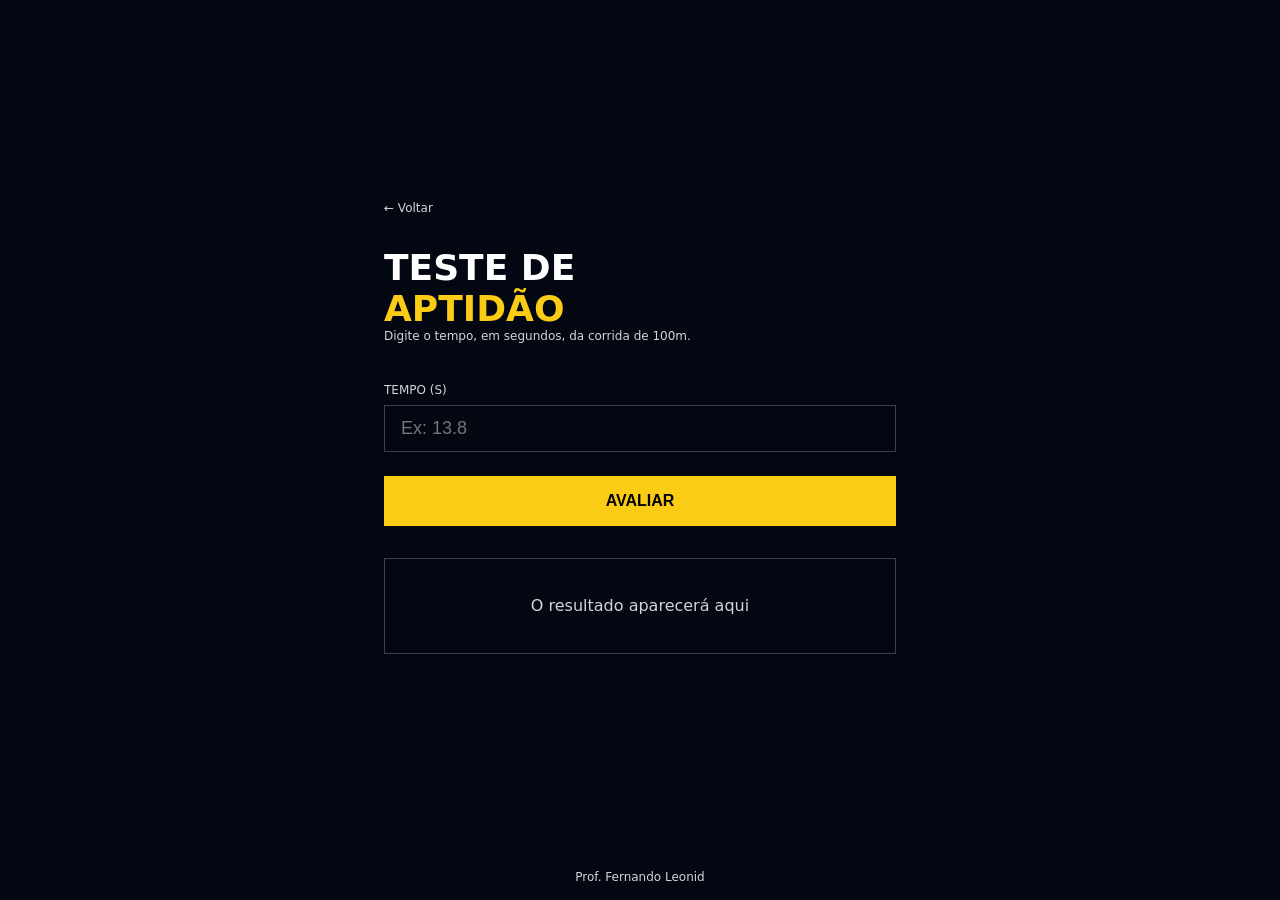
<file: 01-teste-aptidao/index.html>
<!DOCTYPE html>
<html lang="pt-BR">

<head>
  <meta charset="UTF-8" />
  <meta name="viewport" content="width=device-width, initial-scale=1.0" />
  <title>Teste de Aptidão</title>
  <link rel="stylesheet" href="style.css" />
  <script src="./main.js" defer></script>
</head>

<body>
  <main>
    <div class="conteudo">
      <a href="../index.html" class="voltar">← Voltar</a>

      <h1>
        Teste de <span>Aptidão</span>
      </h1>
      <p class="descricao">
        Digite o tempo, em segundos, da corrida de 100m.
      </p>

      <label>Tempo (s)</label>
      <input id="numero" type="number" placeholder="Ex: 13.8" />

      <button onclick="avaliar()">Avaliar</button>

      <div id="resultado" class="resultado">
        O resultado aparecerá aqui
      </div>
    </div>
  </main>

  <footer>
    <p>Prof. Fernando Leonid</p>
  </footer>

</body>

</html>
</file>
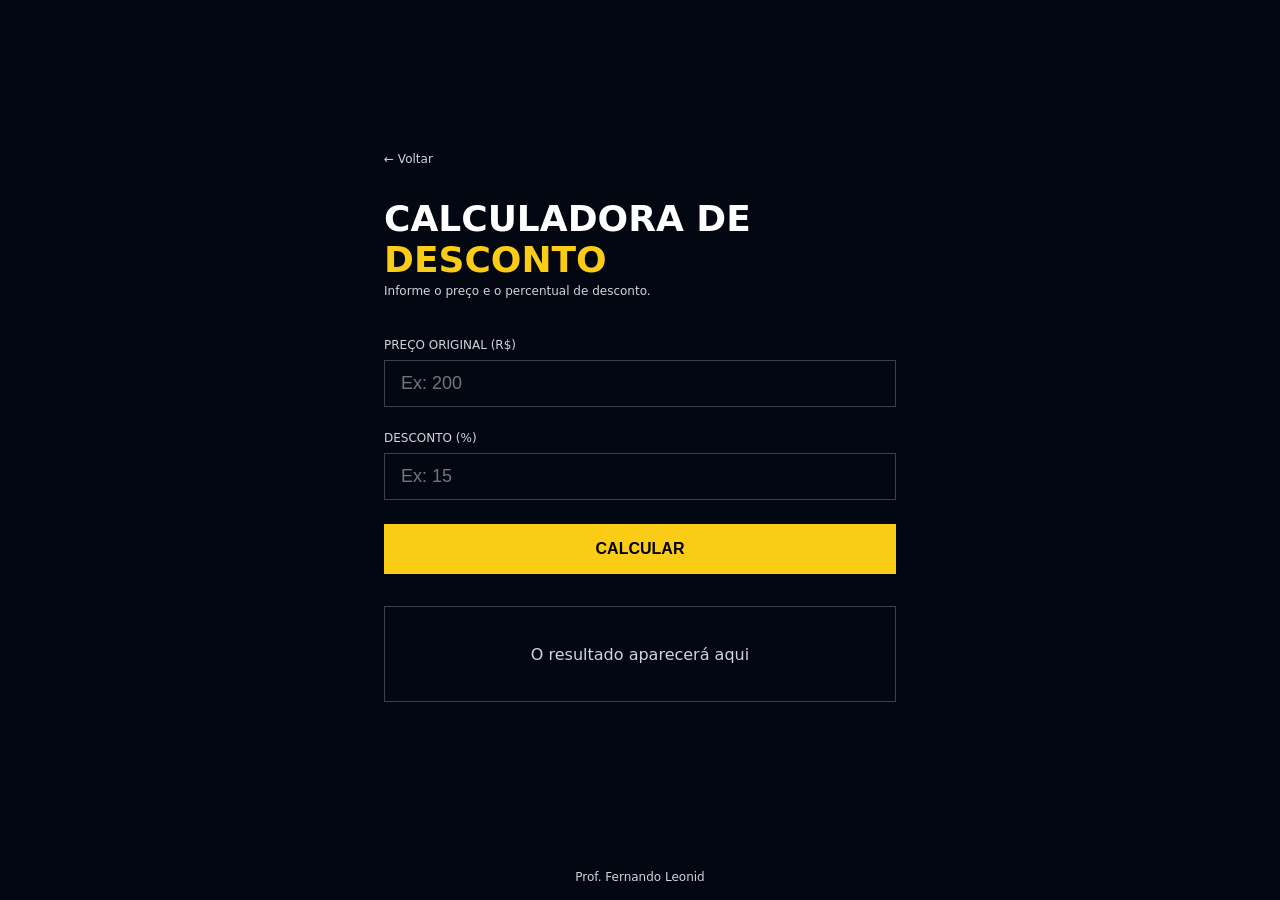
<file: 02-calculadora-desconto/index.html>
<!DOCTYPE html>
<html lang="pt-BR">

<head>
  <meta charset="UTF-8" />
  <meta name="viewport" content="width=device-width, initial-scale=1.0" />
  <title>Calculadora de Desconto</title>
  <link rel="stylesheet" href="style.css" />
  <script src="./script.js" defer></script>
</head>

<body>

  <main>
    <div class="conteudo">

      <a href="../index.html" class="voltar">← Voltar</a>

      <h1>Calculadora de <span>Desconto</span></h1>
      <p class="descricao">Informe o preço e o percentual de desconto.</p>

      <label>Preço Original (R$)</label>
      <input id="preco" type="number" placeholder="Ex: 200" />

      <label>Desconto (%)</label>
      <input id="desconto" type="number" placeholder="Ex: 15" />

      <button onclick="calcularDesconto()">Calcular</button>

      <div id="resultado" class="resultado">
        O resultado aparecerá aqui
      </div>

    </div>
  </main>

  <footer>
    <p>Prof. Fernando Leonid</p>
  </footer>

 
</body>

</html>
</file>
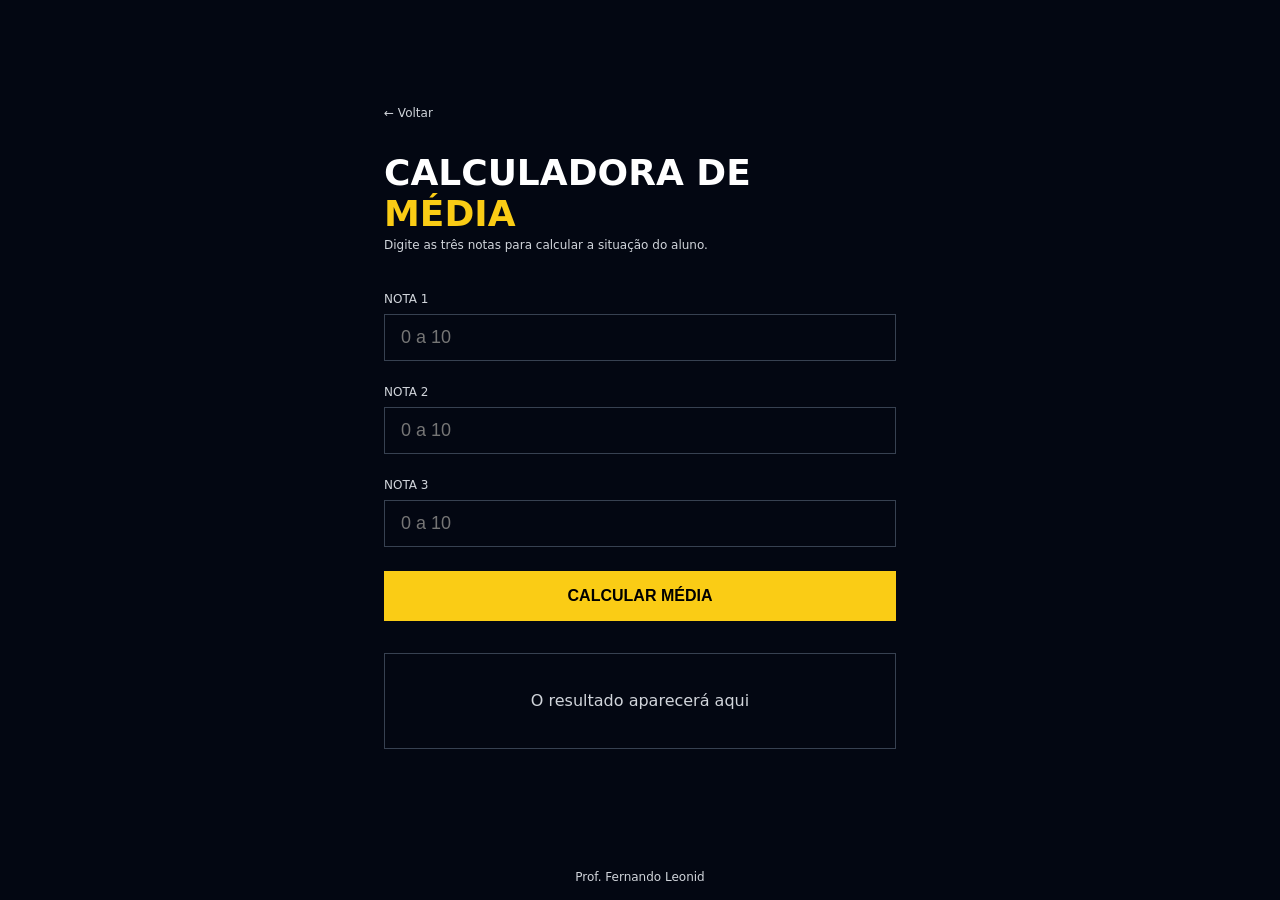
<file: 03-calculadora-media/index.html>
<!DOCTYPE html>
<html lang="pt-BR">

<head>
  <meta charset="UTF-8" />
  <meta name="viewport" content="width=device-width, initial-scale=1.0" />
  <title>Calculadora de Média</title>
  <link rel="stylesheet" href="style.css" />
  
  <script src="./main.js"defer></script>
</head>

<body>

  <main>
    <div class="conteudo">

      <a href="../index.html" class="voltar">← Voltar</a>

      <h1>
        Calculadora de
        <span>Média</span>
      </h1>
      <p class="descricao">Digite as três notas para calcular a situação do aluno.</p>

      <label>Nota 1</label>
      <input id="nota1" type="number" placeholder="0 a 10" />

      <label>Nota 2</label>
      <input id="nota2" type="number" placeholder="0 a 10" />

      <label>Nota 3</label>
      <input id="nota3" type="number" placeholder="0 a 10" />

      <button onclick="calcularMedia()">Calcular Média</button>

      <div id="resultado" class="resultado">
        O resultado aparecerá aqui
      </div>

    </div>
  </main>

  <footer>
    <p>Prof. Fernando Leonid</p>
  </footer>

</body>

</html>
</file>
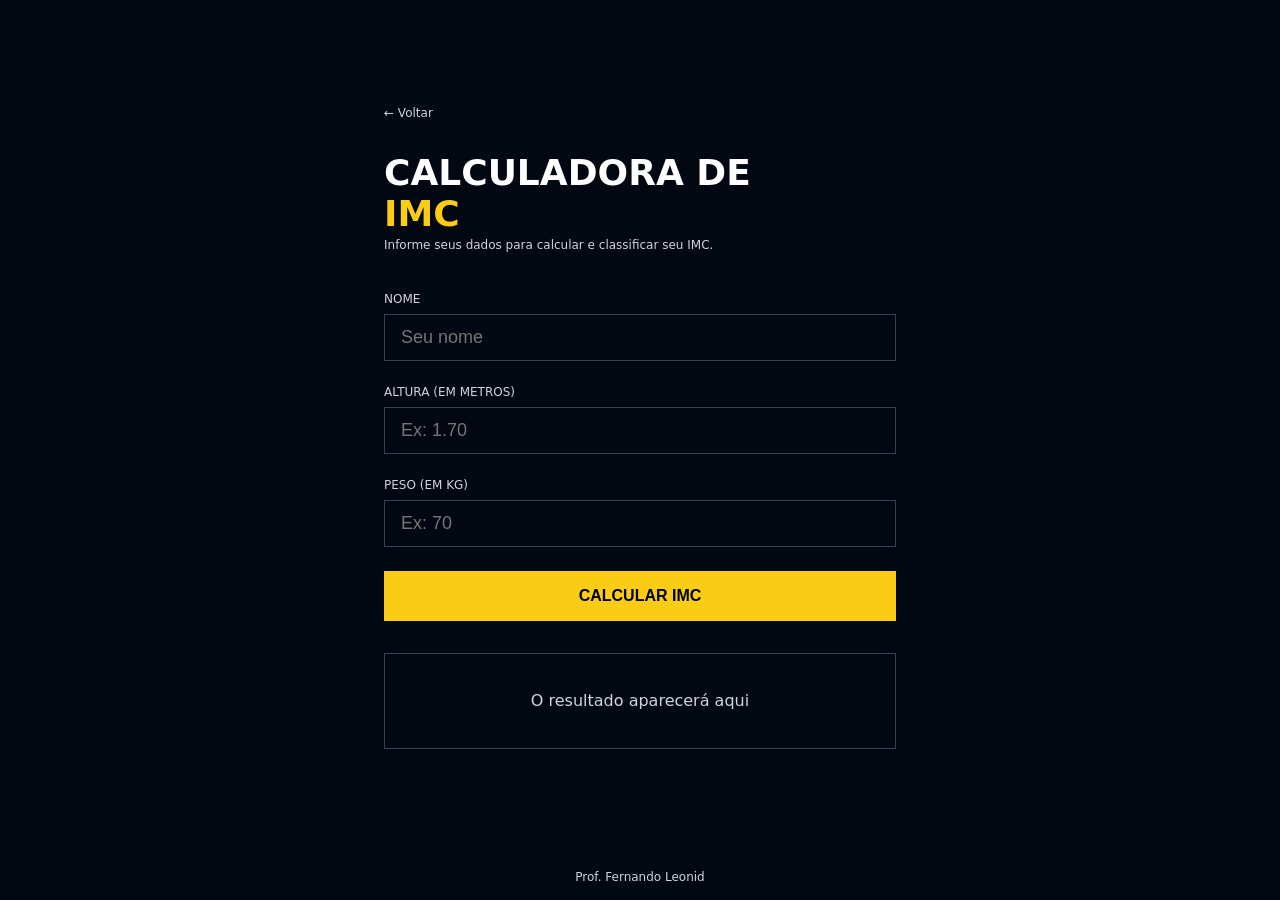
<file: 04-calculadora-imc/index.html>
<!DOCTYPE html>
<html lang="pt-BR">

<head>
  <meta charset="UTF-8" />
  <meta name="viewport" content="width=device-width, initial-scale=1.0" />
  <title>Calculadora de IMC</title>
  <link rel="stylesheet" href="style.css" />
   <script src="./script.js"defer></script>
</head>

<body>

  <main>
    <div class="conteudo">

      <a href="../index.html" class="voltar">← Voltar</a>

      <h1>
        Calculadora de
        <span>IMC</span>
      </h1>
      <p class="descricao">Informe seus dados para calcular e classificar seu IMC.</p>

      <label>Nome</label>
      <input id="nome" type="text" placeholder="Seu nome" />

      <label>Altura (em metros)</label>
      <input id="altura" type="number" placeholder="Ex: 1.70" step="0.01" />

      <label>Peso (em kg)</label>
      <input id="peso" type="number" placeholder="Ex: 70" />

      <button onclick="calcularIMC()">Calcular IMC</button>

      <div id="resultado" class="resultado">
        O resultado aparecerá aqui
      </div>

    </div>
  </main>

  <footer>
    <p>Prof. Fernando Leonid</p>
  </footer>

 
</body>

</html>
</file>
<file: 01-teste-aptidao/style.css>
* {
  margin: 0;
  padding: 0;
  box-sizing: border-box;
}

body {
  background-color: #030712;
  min-height: 100vh;
  display: flex;
  flex-direction: column;
  font-family: system-ui, sans-serif;
}

main {
  flex: 1;
  display: flex;
  align-items: center;
  justify-content: center;
  padding: 2rem;
}

.conteudo {
  width: 100%;
  max-width: 32rem;
}

.voltar {
  display: block;
  margin-bottom: 2rem;
  color: #d1d5db;
  font-size: 0.75rem;
  text-decoration: none;
  transition: color 0.2s;
}

.voltar:hover {
  color: #facc15;
}

h1 {
  display: flex;
  flex-direction: column;
  font-size: 2.25rem;
  font-weight: 900;
  color: #fff;
  text-transform: uppercase;
}

h1 span {
  color: #facc15;
}

.descricao {
  margin-bottom: 2.5rem;
  color: #d1d5db;
  font-size: 0.75rem;
}

label {
  display: block;
  margin-bottom: 0.5rem;
  color: #d1d5db;
  font-size: 0.75rem;
  text-transform: uppercase;
}

input {
  width: 100%;
  padding: 0.75rem 1rem;
  margin-bottom: 1.5rem;
  color: #fff;
  font-size: 1.125rem;
  background: transparent;
  border: 1px solid #374151;
  outline: none;
  transition: border-color 0.2s;
}

input:focus {
  border-color: #facc15;
}

button {
  width: 100%;
  padding: 1rem;
  margin-bottom: 2rem;
  color: #000;
  font-weight: 900;
  font-size: 1rem;
  background-color: #facc15;
  border: none;
  text-transform: uppercase;
  cursor: pointer;
  transition: background-color 0.2s;
}

button:hover {
  background-color: #fde047;
}

.resultado {
  display: flex;
  min-height: 6rem;
  padding: 1.5rem;
  text-align: center;
  color: #d1d5db;
  border: 1px solid #374151;
  align-items: center;
  justify-content: center;
}

.resultado.apto{
  background-color: #14532d;
}
.resultado.nao-apto{
  background-color: #7f1d1d;
}

footer {
  display: flex;
  align-items: flex-end;
  justify-content: center;
}

footer p {
  color: #d1d5db;
  font-size: 0.75rem;
  text-align: center;
  padding: 1rem;
}
</file>
<file: 02-calculadora-desconto/style.css>
* {
  margin: 0;
  padding: 0;
  box-sizing: border-box;
}

body {
  background-color: #030712;
  min-height: 100vh;
  display: flex;
  flex-direction: column;
  font-family: system-ui, sans-serif;
}

main {
  flex: 1;
  display: flex;
  align-items: center;
  justify-content: center;
  padding: 2rem;
}

.conteudo {
  width: 100%;
  max-width: 32rem;
}

.voltar {
  display: block;
  margin-bottom: 2rem;
  color: #d1d5db;
  font-size: 0.75rem;
  text-decoration: none;
  transition: color 0.2s;
}

.voltar:hover {
  color: #facc15;
}

h1 {
  font-size: 2.25rem;
  font-weight: 900;
  color: #fff;
  text-transform: uppercase;
  margin-bottom: 0.25rem;
}

h1 span {
  color: #facc15;
}

.descricao {
  color: #d1d5db;
  font-size: 0.75rem;
  margin-bottom: 2.5rem;
}

label {
  display: block;
  margin-bottom: 0.5rem;
  color: #d1d5db;
  font-size: 0.75rem;
  text-transform: uppercase;
}

input {
  width: 100%;
  padding: 0.75rem 1rem;
  margin-bottom: 1.5rem;
  color: #fff;
  font-size: 1.125rem;
  background: transparent;
  border: 1px solid #374151;
  outline: none;
  transition: border-color 0.2s;
}

input:focus {
  border-color: #facc15;
}

button {
  width: 100%;
  padding: 1rem;
  margin-bottom: 2rem;
  color: #000;
  font-weight: 900;
  font-size: 1rem;
  background-color: #facc15;
  border: none;
  text-transform: uppercase;
  cursor: pointer;
  transition: background-color 0.2s;
}

button:hover {
  background-color: #fde047;
}

.resultado {
  display: flex;
  min-height: 6rem;
  padding: 1.5rem;
  text-align: center;
  color: #d1d5db;
  border: 1px solid #374151;
  align-items: center;
  justify-content: center;
}

.desconto1{

  border: #14532d;
  box-shadow: 0 0 16px  #14532d;
  background-color:  #14532d;
}

.desconto2{
  border:  #713f12;
  box-shadow: 0 0 16px  #713f12;
  background-color: #713f12;
}

.desconto3{
  box-shadow: 0 0 16px  #7f1d1d;
  border: #7f1d1d;
  background-color:  #7f1d1d;
}
footer {
  display: flex;
  align-items: flex-end;
  justify-content: center;
}

footer p {
  color: #d1d5db;
  font-size: 0.75rem;
  text-align: center;
  padding: 1rem;
}
</file>
<file: 03-calculadora-media/style.css>
* {
  margin: 0;
  padding: 0;
  box-sizing: border-box;
}

body {
  background-color: #030712;
  min-height: 100vh;
  display: flex;
  flex-direction: column;
  font-family: system-ui, sans-serif;
}

main {
  flex: 1;
  display: flex;
  align-items: center;
  justify-content: center;
  padding: 2rem;
}

.conteudo {
  width: 100%;
  max-width: 32rem;
}

.voltar {
  display: block;
  margin-bottom: 2rem;
  color: #d1d5db;
  font-size: 0.75rem;
  text-decoration: none;
  transition: color 0.2s;
}

.voltar:hover {
  color: #facc15;
}

h1 {
  display: flex;
  flex-direction: column;
  font-size: 2.25rem;
  font-weight: 900;
  color: #fff;
  text-transform: uppercase;
  margin-bottom: 0.25rem;
}

h1 span {
  color: #facc15;
}

.descricao {
  color: #d1d5db;
  font-size: 0.75rem;
  margin-bottom: 2.5rem;
}

label {
  display: block;
  margin-bottom: 0.5rem;
  color: #d1d5db;
  font-size: 0.75rem;
  text-transform: uppercase;
}

input {
  width: 100%;
  padding: 0.75rem 1rem;
  margin-bottom: 1.5rem;
  color: #fff;
  font-size: 1.125rem;
  background: transparent;
  border: 1px solid #374151;
  outline: none;
  transition: border-color 0.2s;
}

input:focus {
  border-color: #facc15;
}

button {
  width: 100%;
  padding: 1rem;
  margin-bottom: 2rem;
  color: #000;
  font-weight: 900;
  font-size: 1rem;
  background-color: #facc15;
  border: none;
  text-transform: uppercase;
  cursor: pointer;
  transition: background-color 0.2s;
}

button:hover {
  background-color: #fde047;
}

.resultado {
  display: flex;
  min-height: 6rem;
  padding: 1.5rem;
  text-align: center;
  color: #d1d5db;
  border: 1px solid #374151;
  align-items: center;
  justify-content: center;
}

footer {
  display: flex;
  align-items: flex-end;
  justify-content: center;
}

footer p {
  color: #d1d5db;
  font-size: 0.75rem;
  text-align: center;
  padding: 1rem;
}


.Aprovado {
  background-color: #14532d;
}
.Recuperação{

  background-color:#713f12 ;
}

.Reprovado{
  
 background-color: #7f1d1d;
}
</file>
<file: 04-calculadora-imc/style.css>
* {
  margin: 0;
  padding: 0;
  box-sizing: border-box;
}

body {
  background-color: #030712;
  min-height: 100vh;
  display: flex;
  flex-direction: column;
  font-family: system-ui, sans-serif;
}

main {
  flex: 1;
  display: flex;
  align-items: center;
  justify-content: center;
  padding: 2rem;
}

.conteudo {
  width: 100%;
  max-width: 32rem;
}

.voltar {
  display: block;
  margin-bottom: 2rem;
  color: #d1d5db;
  font-size: 0.75rem;
  text-decoration: none;
  transition: color 0.2s;
}

.voltar:hover {
  color: #facc15;
}

h1 {
  display: flex;
  flex-direction: column;
  font-size: 2.25rem;
  font-weight: 900;
  color: #fff;
  text-transform: uppercase;
  margin-bottom: 0.25rem;
}

h1 span {
  color: #facc15;
}

.descricao {
  color: #d1d5db;
  font-size: 0.75rem;
  margin-bottom: 2.5rem;
}

label {
  display: block;
  margin-bottom: 0.5rem;
  color: #d1d5db;
  font-size: 0.75rem;
  text-transform: uppercase;
}

input {
  width: 100%;
  padding: 0.75rem 1rem;
  margin-bottom: 1.5rem;
  color: #fff;
  font-size: 1.125rem;
  background: transparent;
  border: 1px solid #374151;
  outline: none;
  transition: border-color 0.2s;
}

input:focus {
  border-color: #facc15;
}

button {
  width: 100%;
  padding: 1rem;
  margin-bottom: 2rem;
  color: #000;
  font-weight: 900;
  font-size: 1rem;
  background-color: #facc15;
  border: none;
  text-transform: uppercase;
  cursor: pointer;
  transition: background-color 0.2s;
}

button:hover {
  background-color: #fde047;
}

.resultado {
  display: flex;
  min-height: 6rem;
  padding: 1.5rem;
  text-align: center;
  color: #d1d5db;
  border: 1px solid #374151;
  align-items: center;
  justify-content: center;
}

footer {
  display: flex;
  align-items: flex-end;
  justify-content: center;
}

footer p {
  color: #d1d5db;
  font-size: 0.75rem;
  text-align: center;
  padding: 1rem;
}

 .abaixoPeso{
  background-color: #1e3a5f;
}

.pesoNormal{
  background-color: #14532d;
}

.sobrepeso{
  background-color: #713f12;
}

.obesidade1{
  background-color: #7f1d1d;
}

.obesidade2{
  background-color: #6b0f0f;
}

.obesidade3{
  background-color: #450a0a;
}
</file>
